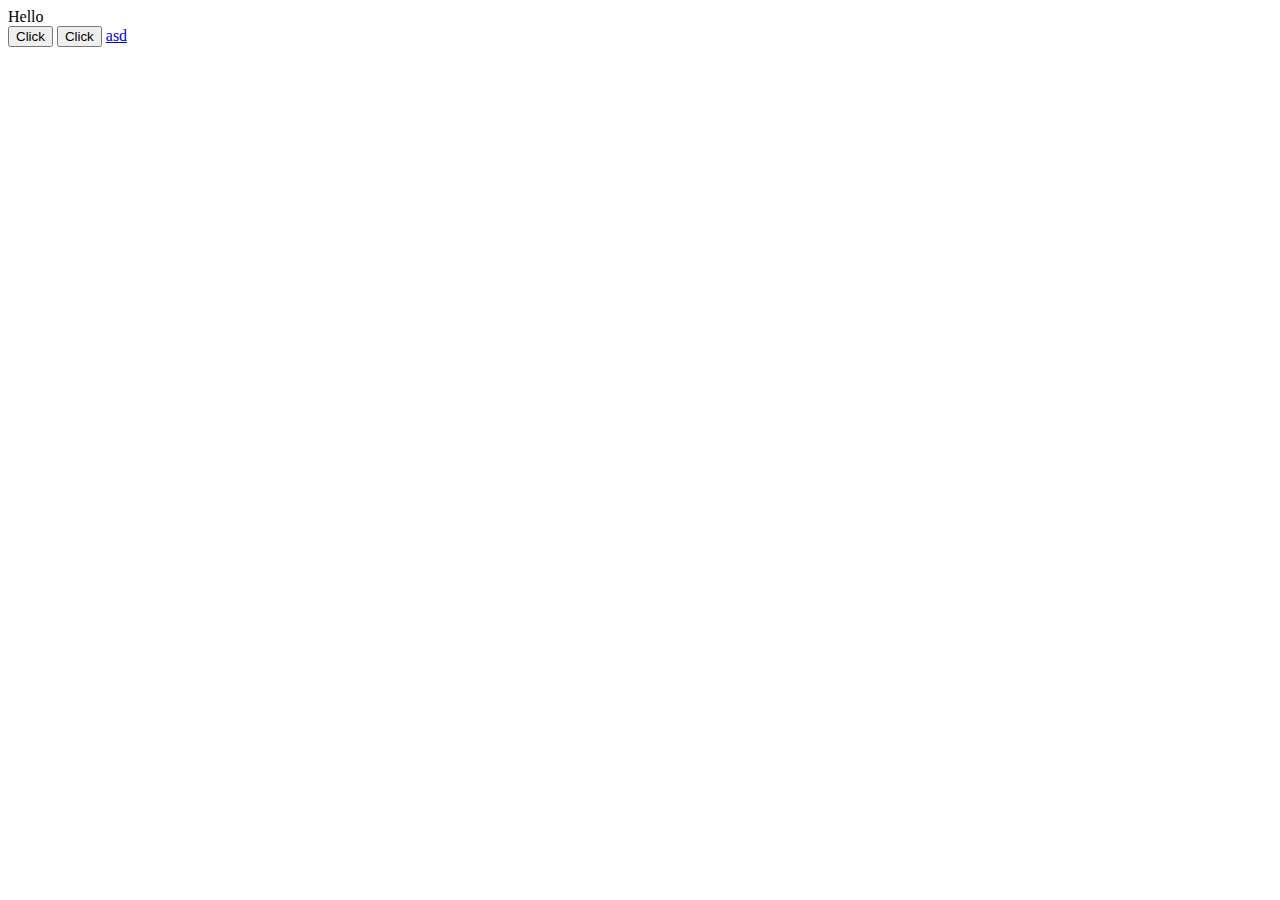
<file: index.html>
<!DOCTYPE html>
<html lang="en">
  <head>
    <meta charset="UTF-8" />
    <meta name="viewport" content="width=device-width, initial-scale=1.0" />
    <title>Document</title>
    <script>
      function clickBtn() {
        console.log(this);
        console.log("click");
      }
      window.onload = function () {
        let col = document.getElementsByClassName("col");
        //console.log(col);
        let btn = document.getElementById("btn");
        btn.addEventListener("click", function () {
          console.log("asdf");
        });
        btn.addEventListener("focus", function () {
          console.log("focus");
        });
      };
    </script>
  </head>
  <body>
    <div class="col">Hello</div>
    <button id="btn1" onclick="clickBtn()">Click</button>
    <button id="btn">Click</button>
    <a href="#">asd</a>
  </body>
</html>
</file>
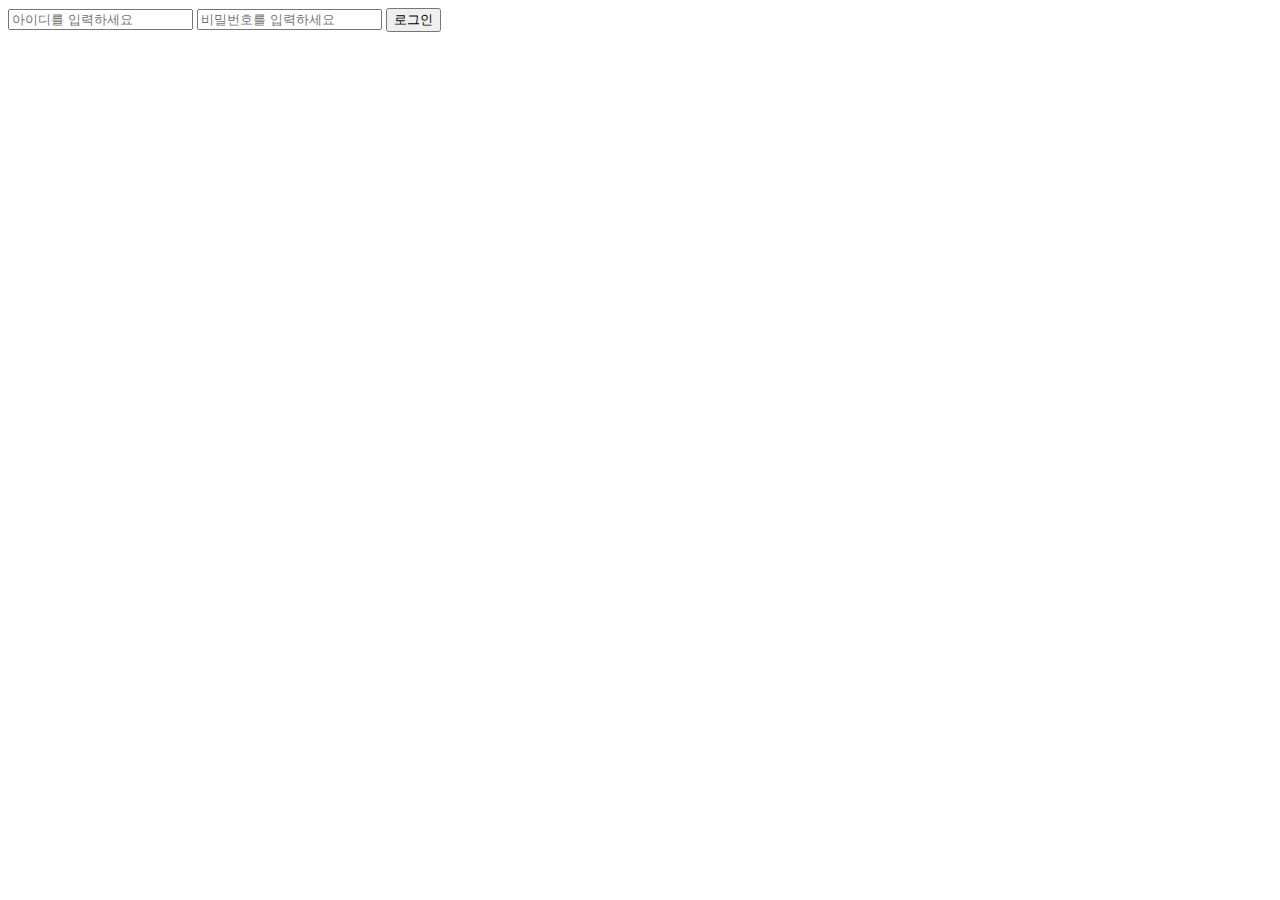
<file: form.html>
<!DOCTYPE html>
<html lang="en">
  <head>
    <meta charset="UTF-8" />
    <meta name="viewport" content="width=device-width, initial-scale=1.0" />
    <title>Document</title>
    <script>
      window.onload = function () {
        let form = document.getElementById("form");
        let userName = document.getElementById("username");
        let idName = document.getElementById("idName");
        form.addEventListener("submit", function (event) {
          console.log(event);
          event.preventDefault();
          let id = document.getElementById("inputId").value;
          let passwd = document.getElementById("passwd").value;
          console.log(id, passwd);
          userName.innerText = "유저 명 : 정상현";
          idName.innerText = "아이디 : " + id;
        });

        $("#id").click(function () {});
      };
    </script>
  </head>
  <body>
    <div style="display: flex; flex-direction: row">
      <form action="#" id="form">
        <input type="text" id="inputId" placeholder="아이디를 입력하세요" />
        <input
          type="password"
          id="passwd"
          placeholder="비밀번호를 입력하세요"
        />
        <button type="submit">로그인</button>
      </form>
      <div>
        <span id="username"></span>
        <span id="idName"></span>
      </div>
    </div>
  </body>
</html>
</file>
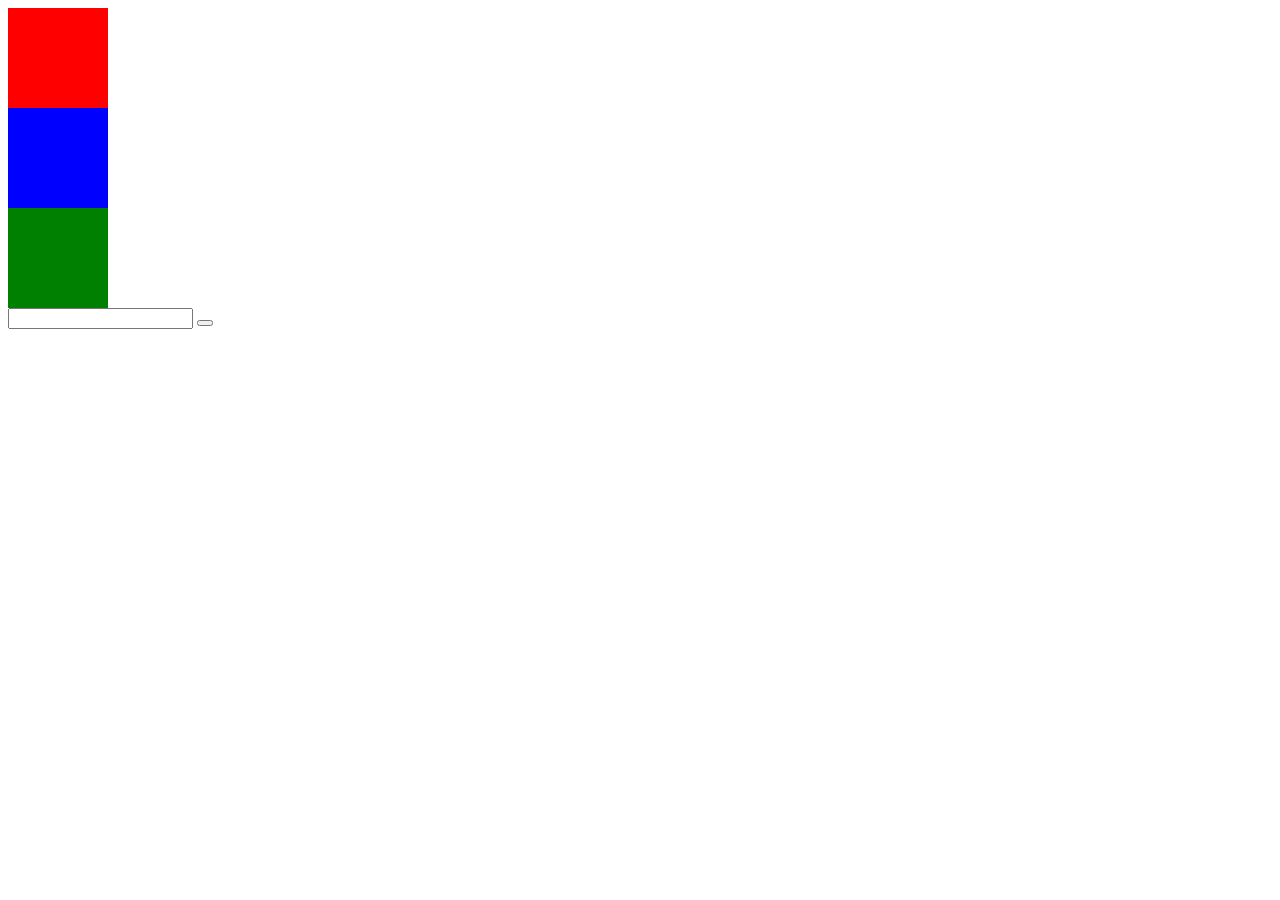
<file: query.html>
<!DOCTYPE html>
<html lang="en">
  <head>
    <meta charset="UTF-8" />
    <meta name="viewport" content="width=device-width, initial-scale=1.0" />
    <title>Document</title>
    <script
      src="https://code.jquery.com/jquery-3.7.0.js"
      integrity="sha256-JlqSTELeR4TLqP0OG9dxM7yDPqX1ox/HfgiSLBj8+kM="
      crossorigin="anonymous"
    ></script>
    <script>
      $(document).ready(function () {
        //$("#tag1").css({ "background-color": "aqua" });
        $("#tag1").click(function () {
          console.log("clicked");
        });

        let a = $(".tag");
        a.map((index, item) => {
          //$(item).css({ "background-color": "blue" });]
          $(item).append("<b>asdf</b>");
        });
        $("#btn").click(function () {
          $("#input").val("agasdf");
        });
      });
    </script>
  </head>
  <body>
    <div
      id="tag1"
      style="height: 100px; width: 100px; background-color: red"
    ></div>
    <div
      class="tag"
      style="height: 100px; width: 100px; background-color: blue"
    ></div>
    <div
      class="tag"
      style="height: 100px; width: 100px; background-color: green"
    ></div>
    <input type="text" id="input" />
    <button id="btn"></button>
  </body>
</html>
</file>
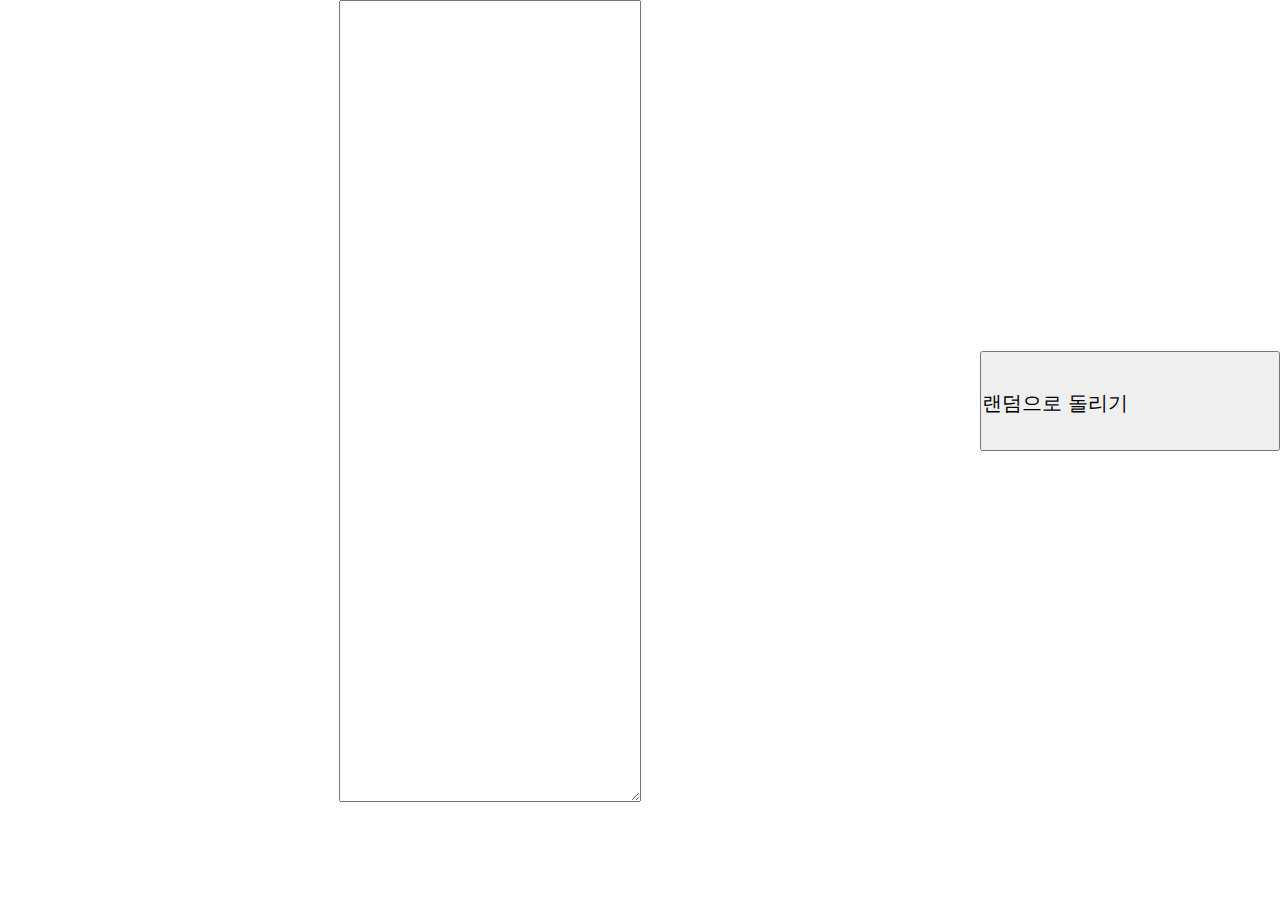
<file: random.html>
<!DOCTYPE html>
<html lang="en">
  <head>
    <meta charset="UTF-8" />
    <meta name="viewport" content="width=device-width, initial-scale=1.0" />
    <link id="style" rel="stylesheet" href="./style/style.css" />
    <title>Document</title>
    <script>
      function BtnClick(e) {
        console.log(e);
        let nameSpace = document.getElementById("nameSpace");
        let result = document.getElementById("result");
        let nameList = nameSpace.value.trim().split("\n");
        //console.log(nameList[1]);
        let resultText = "";

        const teams = createTeams(nameList);
        teams.map((item, index) => {
          //console.log(item);

          resultText += index + 1 + "조" + "\n" + item + "\n";
        });
        result.innerText = resultText;
        //console.log(teams);
      }
      function createTeams(memberList) {
        let teams = [];
        let shuffledMembers = memberList
          .slice()
          .sort(() => Math.random() - 0.5);
        //console.log(shuffledMembers);
        for (let i = 0; i < memberList.length; i += 2) {
          let team = [shuffledMembers[i], shuffledMembers[i + 1]];

          teams.push(team);
        }
        return teams;
      }
      window.onload = function () {};
    </script>
  </head>
  <body>
    <div id="wrap">
      <textarea id="nameSpace"></textarea>
      <button id="btn" onclick="BtnClick(event)">랜덤으로 돌리기</button>
    </div>
    <div id="result"></div>
  </body>
</html>
</file>
<file: style/style.css>
* {
  padding: 0;
  margin: 0;
}
#wrap {
  display: flex;
  width: 100vw;
  flex-direction: row;
  justify-content: center;
}
#btn {
  width: 300px;
  height: 100px;
  font-size: 20px;
  line-height: 100px;
  text-align: center;
  align-self: center;
  display: flex;
}
#nameSpace {
  margin: 0 auto;
  width: 300px;
  height: 800px;
  font-size: 20px;
}
#result {
  width: 100vw;
  margin-top: 30px;
  text-align: center;
}
</file>
